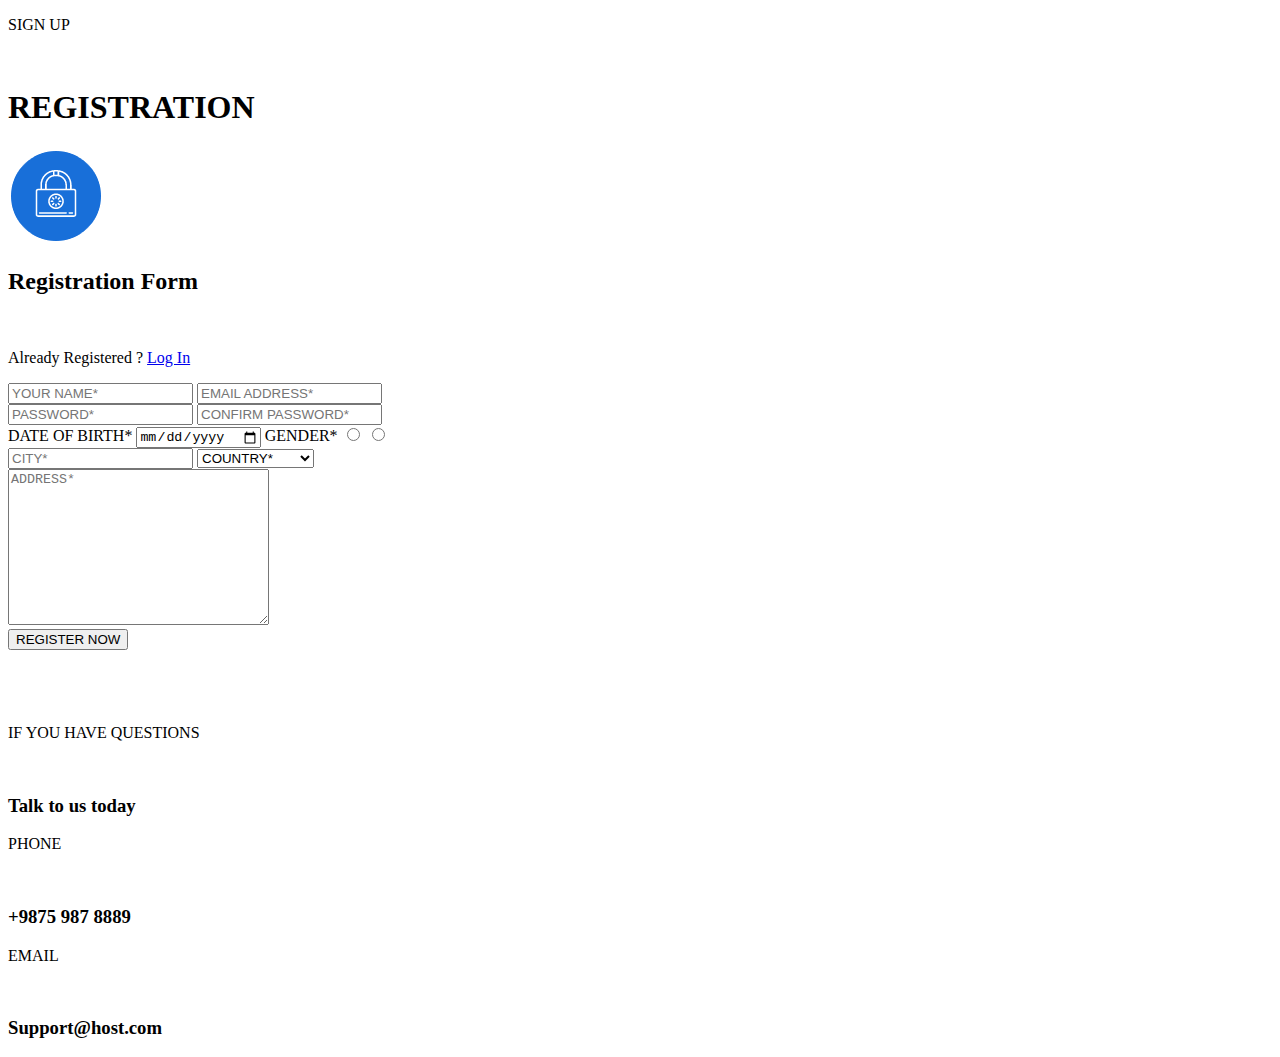
<file: resgistration.html>
<!DOCTYPE html>
<html lang="en">
  <head>
    <meta charset="UTF-8" />
    <meta name="viewport" content="width=device-width, initial-scale=1.0" />
    <meta http-equiv="X-UA-Compatible" content="ie=edge" />
    <meta name="description" content="World Number One Web Hosting Company " />
    <meta name="keywords" content="Hosting , Web , domain ,server web site" />
    <title>Login page</title>
  </head>
  <body>
    <div class="body-content">
        <section class="registration">
            <div class="registration-banner">
                <div class="registration-banner-content">
                    <p>SIGN UP</p><br>
                    <h1>REGISTRATION</h1>
                </div>
            </div>
            <div class="registration-body">
                <div class="registration-body-content">
                    <div class="registration-form">
                        <div class="registration-form-top">
                            <span><img src="./img/lock.png" alt=""></span>
                            <span><h2>Registration Form</h2> <br> <p>Already Registered ? <span class="special"><a href="#">Log In</a></span></p></span>
                        </div>
                        <form action="">
                            <div class="registration-input">
                                <div class="pairs">
                                    <input type="text" name="" placeholder="YOUR NAME*" id="">
                                    <input type="email" name="" placeholder="EMAIL ADDRESS*" id="">
                                </div>
                                <div class="pairs">
                                    <input type="password" name="" placeholder="PASSWORD*" id="">
                                    <input type="password" name="" placeholder="CONFIRM PASSWORD*" id="">
                                </div>
                                <div class="pairs">
                                    <span><label for="date">DATE OF BIRTH*</label>
                                    <input type="date" name="" id=""></span>

                                    <span><label for="radio">GENDER*</label> <input type="radio" name="" placeholder="MALE" id=""> <input type="radio" name="" placeholder="FEMALE" id=""></span>
                                </div>
                                <div class="pairs">
                                    <input type="text" name="" placeholder="CITY*" id="">
                                    <select name="country" id="">
                                        <option value="default">COUNTRY*</option>
                                        <option value="United Kingdom">United Kingdom</option>
                                        <option value="United States">United States</option>
                                    </select>
                                </div>
                               <div class="pairs">
                                <textarea name="" placeholder="ADDRESS*" id="" cols="30" rows="10"></textarea>
                               </div>
                                <button type="submit" class="submit-btn btn">REGISTER NOW</button>
                            </div>
                        </form>
                    </div>
                </div>
            </div>
            <div class="registration-bottom">
                <div class="registration-bottom-content">
                    <div class="registration-bottom-item">
                        <span><img src="./img/icons8-Weixing-60.png" alt=""></span>
                        <span><p>IF YOU HAVE QUESTIONS</p> <br> <h3>Talk to us today</h3></span>
                    </div>
                    <div class="registration-bottom-item">
                        <span><p>PHONE</p> <br> <h3>+9875 987 8889</h3></span>
                    </div>
                    <div class="registration-bottom-item">
                        <span><p>EMAIL</p><br><h3>Support@host.com</h3></span>
                    </div>
                </div>
            </div>
        </section>
    </div>
</body>
</html>
</file>
